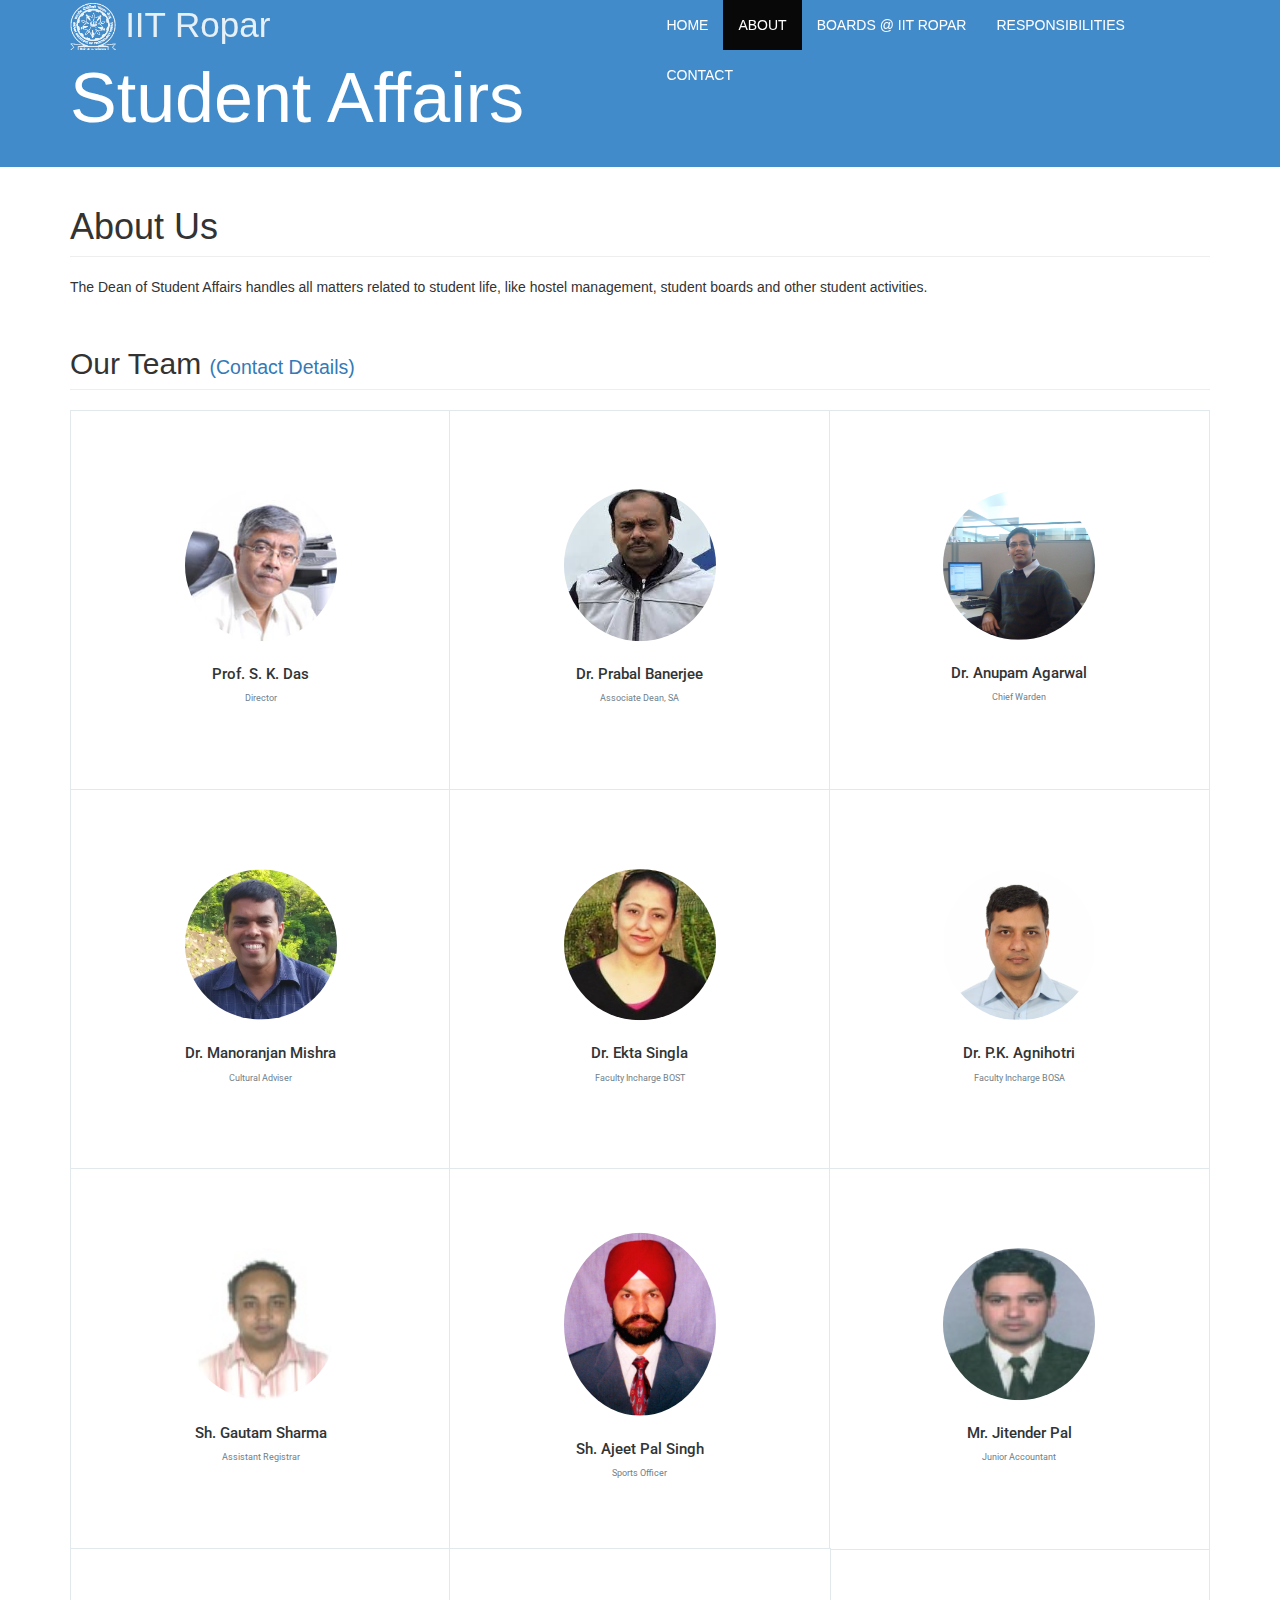
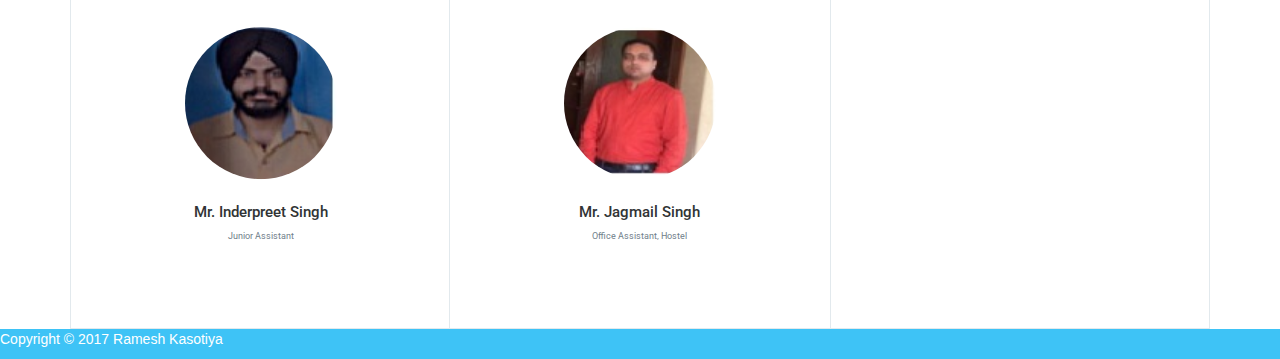
<file: rest/about.html>
<!DOCTYPE html>
<html>
<head>
<title>Student Affairs</title>
<link rel="shortcut icon" href="../images/iitrpr1.png" type="image/png">
  <link rel="stylesheet" href="https://netdna.bootstrapcdn.com/bootstrap/3.1.0/css/bootstrap.css">
  <script type="text/javascript" src="http://cdnjs.cloudflare.com/ajax/libs/jquery/2.1.3/jquery.min.js"></script>
  <script src="http://netdna.bootstrapcdn.com/bootstrap/3.1.0/js/bootstrap.min.js"></script>

<!-- external files for navbar part -->
<link rel="stylesheet" type="text/css" href="../css/wave.css">
<script type="text/javascript" src="../js/wave.js"></script>
<link rel="stylesheet" type="text/css" href="../css/navbar1.css">
<script type="text/javascript" src="../js/navbar1.js"></script>

<!-- external file for about us part -->
  
  <link href="../css/team.css" rel="stylesheet">
  <link rel="stylesheet" type="text/css" href="https://fonts.googleapis.com/css?family=Roboto:100,300,400,500,700,900">
</head>

<body onload="myFunction()" style="margin:0;">

<div id="loader1">
</div>
<div id="loader2">
  <div class="hero">
  </div>
</div>

<!-- navbar1 is here -->
<div style="display:none;" id="navbar1" class="animate-bottom">
   <!-- Fixed navbar -->
    <div class="navbar navbar-inverse navbar-fixed-top" role="navigation">
      <div class="container">
        <div class="navbar-header">
          <button type="button" class="navbar-toggle" data-toggle="collapse" data-target=".navbar-collapse">
            <span class="sr-only">Toggle navigation</span>
            <span class="icon-bar"></span>
            <span class="icon-bar"></span>
            <span class="icon-bar"></span>
          </button>
          <div class="small-logo-container">
            <a class="small-logo" href="http://www.iitrpr.ac.in"><img src="../images/iitrpr.png" style="width: 15%; margin-top: 0; margin-right: 3% "></img>IIT Ropar</a>
          </div>
        </div>
        <div class="navbar-collapse collapse" style="width: 49%; float: right;">
          
          <ul class="nav navbar-nav navbar-right">
            <li><a href="../index.html">HOME</a></li>
            <li class="active"><a href="about.html">ABOUT</a></li>
            <li><a href="boards.html">BOARDS @ IIT ROPAR</a></li>
            <li><a href="responsibilities.html">RESPONSIBILITIES</a></li>
            <li><a href="contacts.html">CONTACT</a></li>
          </ul>
        </div><!--/.nav-collapse -->
      </div>
    </div>

    <div class="container-fluid big-logo-row">
      <div class="container">
        <div class="row">
          <div class="col-xs-12 big-logo-container">
            <h1 class="big-logo">Student Affairs</h1>
          </div><!--/.col-xs-12 -->
        </div><!--/.row -->
      </div><!--/.container -->
    </div><!--/.container-fluid -->

   <!-- Page Content -->

    <div class="container">

        <!-- Introduction Row -->
        <div class="row">
            <div class="col-lg-12">
                <h1 class="page-header">About Us
                </h1>
                <p>The Dean of Student Affairs handles all matters related to student life, like hostel management, student boards and other student activities.</p>
            </div>
        </div>

        <!-- Team Members Row -->
        <div class="row">
            <div class="col-lg-12">
                <h2 class="page-header">Our Team
                <small><a href="http://www.iitrpr.ac.in/student-affairs" >(Contact Details)</a></small>
                </h2>
            </div>
        </div>

    </div>
    <!-- /.container -->

<div class="container">
  <div class="at-grid" data-column="3">

    <div class="at-column">
      <div class="at-user">
        <a href="http://www.iitrpr.ac.in/smmee/skdas">
        <div class="at-user__avatar"><img src="../aboutUs/images/director.jpg"/></div>
        <div class="at-user__name">Prof. S. K. Das</div>
        <div class="at-user__title">Director</div>
        </a>
      </div>
    </div>

    <div class="at-column">
      <div class="at-user">
        <a href="https://sites.google.com/a/iitrpr.ac.in/iitropar-chemistry/faculty/dr-prabal-banerjee">
        <div class="at-user__avatar"><img src="../aboutUs/images/prabal.jpg"/></div>
        <div class="at-user__name">Dr. Prabal Banerjee</div>
        <div class="at-user__title">Associate Dean, SA</div>
        </a>
      </div>
    </div>

    <div class="at-column">
      <div class="at-user">
        <a href="https://sites.google.com/site/anupamagrawal/">
        <div class="at-user__avatar"><img src="../aboutUs/images/anupam.jpg"/></div>
        <div class="at-user__name">Dr. Anupam Agarwal</div>
        <div class="at-user__title">Chief Warden</div>
        </a>
      </div>
    </div>
    
    <div class="at-column">
      <div class="at-user">
        <a href="http://www.iitrpr.ac.in/FD/People_MM.html">
        <div class="at-user__avatar"><img src="../aboutUs/images/manoranjan.jpg"/></div>
        <div class="at-user__name">Dr. Manoranjan Mishra</div>
        <div class="at-user__title">Cultural Adviser</div>
        </a>
      </div>
    </div>

    <div class="at-column">
      <div class="at-user">
        <a href="http://www.iitrpr.ac.in/smmee/ekta">
        <div class="at-user__avatar"><img src="../aboutUs/images/ekta.jpg"/></div>
        <div class="at-user__name">Dr. Ekta Singla</div>
        <div class="at-user__title">Faculty Incharge BOST</div>
        </a>
      </div>
    </div>

    <div class="at-column">
      <div class="at-user">
        <a href="http://prabhatagnihotri.weebly.com/">
        <div class="at-user__avatar"><img src="../aboutUs/images/agnihotri.png"/></div>
        <div class="at-user__name">Dr. P.K. Agnihotri</div>
        <div class="at-user__title">Faculty Incharge BOSA</div>
        </a>
      </div>
    </div>

    <div class="at-column">
      <div class="at-user">
        <a href="http://www.iitrpr.ac.in/student-affairs">
        <div class="at-user__avatar"><img src="../aboutUs/images/gautam.png"/></div>
        <div class="at-user__name">Sh. Gautam Sharma</div>
        <div class="at-user__title">Assistant Registrar</div>
        </a>
      </div>
    </div>

    <div class="at-column">
      <div class="at-user">
        <a href="http://www.iitrpr.ac.in/student-affairs">
        <div class="at-user__avatar"><img src="../aboutUs/images/apal.jpg"/></div>
        <div class="at-user__name">Sh. Ajeet Pal Singh</div>
        <div class="at-user__title">Sports Officer</div>
        </a>
      </div>
    </div>

    <div class="at-column">
      <div class="at-user">
        <a href="http://www.iitrpr.ac.in/student-affairs">
        <div class="at-user__avatar"><img src="../aboutUs/images/Jitender.png"/></div>
        <div class="at-user__name">Mr. Jitender Pal</div>
        <div class="at-user__title">Junior Accountant</div>
        </a>
      </div>
    </div>

    <div class="at-column">
      <div class="at-user">
        <a href="http://www.iitrpr.ac.in/student-affairs">
        <div class="at-user__avatar"><img src="../aboutUs/images/inderpreet.png"/></div>
        <div class="at-user__name">Mr. Inderpreet Singh</div>
        <div class="at-user__title">Junior Assistant</div>
        </a>
      </div>
    </div>

    <div class="at-column">
      <div class="at-user">
        <a href="http://www.iitrpr.ac.in/student-affairs">
        <div class="at-user__avatar"><img src="../aboutUs/images/Jagmail.jpg"/></div>
        <div class="at-user__name">Mr. Jagmail Singh</div>
        <div class="at-user__title">Office Assistant, Hostel</div>
        </a>
      </div>
    </div>

  </div>
</div>
 

            <!-- Footer -->
            <footer>
                <div class="row" style="background-color: #3ec3f6;">
                    <div class="col-lg-12">
                        <p style="color: white;">Copyright &copy; 2017 Ramesh Kasotiya</p>
                    </div>
                </div>
            </footer>

        </div>
    <!-- /.container -->
        </div><!--/.col-xs-12 -->
      </div><!--/.row -->
    </div><!--/.container -->
</div>


<!-- script part is here -->
<script>
var myVar;
var navbar1;
function myFunction() {
    myVar = setTimeout(showPage,0);
 var navbarColor = "62,195,246";//color attr for rgba
  var smallLogoHeight = $('.small-logo').height();
  var bigLogoHeight = $('.big-logo').height();
  
  
  var smallLogoEndPos = 0;
  var smallSpeed = (smallLogoHeight / bigLogoHeight);
  
  var ySmall = ($(window).scrollTop() * smallSpeed); 
  
  var smallPadding = navbarHeight - ySmall;
  if (smallPadding > navbarHeight) { smallPadding = navbarHeight; }
  if (smallPadding < smallLogoEndPos) { smallPadding = smallLogoEndPos; }
  if (smallPadding < 0) { smallPadding = 0; }
  
  $('.small-logo-container ').css({ "padding-top": smallPadding});
  
  var navOpacity = ySmall / smallLogoHeight; 
  if  (navOpacity > 1) { navOpacity = 1; }
  if (navOpacity < 0 ) { navOpacity = 0; }
  var navBackColor = 'rgba(' + navbarColor + ',' + navOpacity + ')';
  $('.navbar').css({"background-color": navBackColor});
  
  var shadowOpacity = navOpacity * 0.4;
  if ( ySmall > 1) {
    $('.navbar').css({"box-shadow": "0 2px 3px rgba(0,0,0," + shadowOpacity + ")"});
  } else {
    $('.navbar').css({"box-shadow": "none"});
  }
}

function showPage() {
  document.getElementById("loader1").style.display = "none";
  document.getElementById("loader2").style.display = "none";
  document.getElementById("navbar1").style.display = "block";
}
</script>

</body>
</html>
</file>
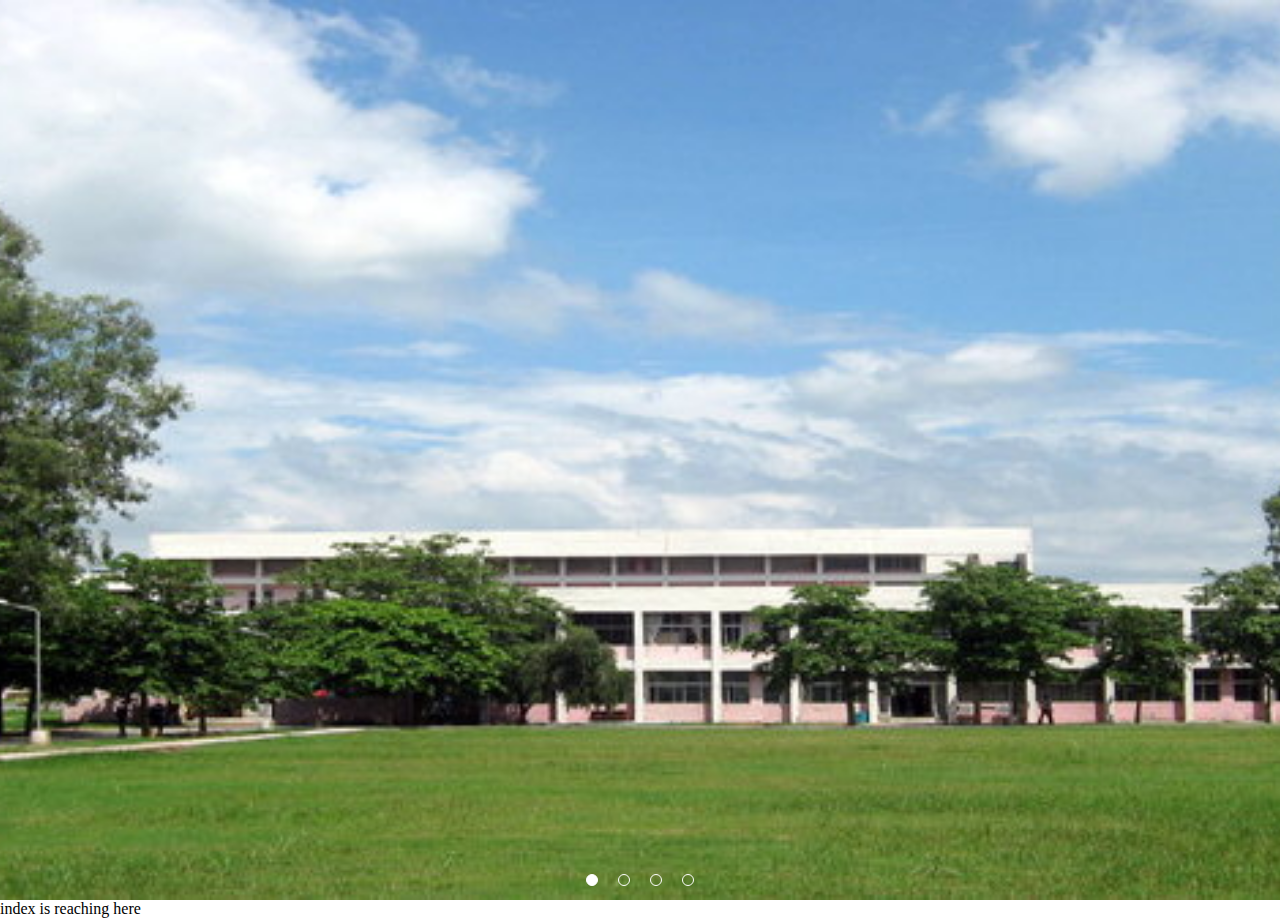
<file: rest/gallery.htm>
<!doctype html>
<!DOCTYPE html>
<html>
<head>
  <title>slider 2</title>
  <link rel="stylesheet" href="../css/gallery.css">
  <script type="text/javascript" src="http://cdnjs.cloudflare.com/ajax/libs/jquery/2.1.3/jquery.min.js"></script>
</head>
<body>
  <div class="contentContainer" >
    <div class='wrapper' >
      <div class="bg bg-1"></div>
      <div class="bg bg-2"></div>
      <div class="bg bg-3"></div>
      <div class="bg bg-4"></div>
    </div>
  </div>
  <div id="navLinks">
    <ul>
      <li class="itemLinks" data-pos="0px"></li>
      <li class="itemLinks" data-pos="-100%"></li>
      <li class="itemLinks" data-pos="-200%"></li>
      <li class="itemLinks" data-pos="-300%"></li>
    </ul>
  </div>

<script type="text/javascript">
 document.write("index is reaching here");

  var links = document.querySelectorAll(".itemLinks");
var wrapper = document.querySelector(".wrapper");

// the activeLink provides a pointer to the currently displayed item
var activeLink = 0;

// setup the event listeners
for (var i = 0; i < links.length; i++) {
  var link = links[i];
  link.addEventListener('click', setClickedItem, false);

  // identify the item for the activeLink
  link.itemID = i;
}

// set first item as active
links[activeLink].classList.add("active");

function setClickedItem(e) {
  removeActiveLinks();

  var clickedLink = e.target;
  activeLink = clickedLink.itemID;

  changePosition(clickedLink);
}

function removeActiveLinks() {
  for (var i = 0; i < links.length; i++) {
    links[i].classList.remove("active");
  }
}

// Handle changing the slider position as well as ensure
// the correct link is highlighted as being active
function changePosition(link) {
  link.classList.add("active");

  var position = link.getAttribute("data-pos");
  wrapper.style.left = position;
}

var transforms = ["transform",
  "msTransform",
  "webkitTransform",
  "mozTransform",
  "oTransform"
];

var transformProperty = getSupportedPropertyName(transforms);

// vendor prefix management
function getSupportedPropertyName(properties) {
    for (var i = 0; i < properties.length; i++) {
      if (typeof document.body.style[properties[i]] != "undefined") {
        return properties[i];
      }
    }
    return null;
  }
  //
  // The code for sliding the content automatically
  //
var timeoutID;

function startTimer() {
  // wait 2 seconds before calling goInactive
  timeoutID = window.setInterval(goToNextItem, 2000);
}
startTimer();

function resetTimer() {
  window.clearInterval(timeoutID);
  startTimer();
}

function goToNextItem() {
  removeActiveLinks();

  if (activeLink < links.length - 1) {
    activeLink++;
  } else {
    activeLink = 0;
  }

  var newLink = links[activeLink];
  changePosition(newLink);
}
</script>

</body>
</html>
</file>
<file: css/wave.css>
/* Center the loader */
#loader {
  position: absolute;
  left: 50%;
  top: 50%;
  z-index: 1;
  width: 150px;
  height: 150px;
  margin: -75px 0 0 -75px;
  border: 16px solid #f3f3f3;
  border-radius: 50%;
  border-top: 16px solid #1976D2;
  width: 120px;
  height: 120px;
  -webkit-animation: spin 2s linear infinite;
  animation: spin 2s linear infinite;
}

@-webkit-keyframes spin {
  0% { -webkit-transform: rotate(0deg); }
  100% { -webkit-transform: rotate(360deg); }
}

@keyframes spin {
  0% { transform: rotate(0deg); }
  100% { transform: rotate(360deg); }
}

/* Add animation to "page content" */
.animate-bottom {
  position: relative;
  -webkit-animation-name: animatebottom;
  -webkit-animation-duration: 1s;
  animation-name: animatebottom;
  animation-duration: 1s
}

@-webkit-keyframes animatebottom {
  from { bottom:-100px; opacity:0 } 
  to { bottom:0px; opacity:1 }
}

@keyframes animatebottom { 
  from{ bottom:-100px; opacity:0 } 
  to{ bottom:0; opacity:1 }
}

#myDiv {
  display: none;
  text-align: center;
}
.hero {
  height: 100vh;
  background-color: #34b1df;
}

.logo {
  position: absolute;
  top: 50%;
  left: 50%;
  transform: translate(-50%, -50%);
}

.wave {
  width: 100%;
  height: 50vh;
  margin-top: 50vh;
  
  path {
    fill: rgba(67, 117, 178, 0.15);
  }
}
</file>
<file: css/team.css>
.at-section__title {
  margin: 0 0 70px;
  color: #000;
  font-family: 'Roboto', sans-serif;
  font-size: 3.5rem;
  font-weight: 300;
  line-height: 2.625rem;
  text-align: center;
}
.at-grid {
  display: -webkit-box;
  display: -ms-flexbox;
  display: flex;
  -webkit-box-orient: horizontal;
  -webkit-box-direction: normal;
      -ms-flex-direction: row;
          flex-direction: row;
  -ms-flex-wrap: wrap;
      flex-wrap: wrap;
  background: #FFF;
  border: 1px solid #E2E9ED;
}
.at-grid[data-column="1"] .at-column {
  width: 100%;
  max-width: 100%;
  min-width: 100%;
  -ms-flex-preferred-size: 100%;
      flex-basis: 100%;
}
.at-grid[data-column="2"] .at-column {
  width: 50%;
  max-width: 50%;
  min-width: 50%;
  -ms-flex-preferred-size: 50%;
      flex-basis: 50%;
}
.at-grid[data-column="3"] .at-column {
  width: 33.33333%;
  max-width: 33.33333%;
  min-width: 33.33333%;
  -ms-flex-preferred-size: 33.33333%;
      flex-basis: 33.33333%;
}
.at-grid[data-column="4"] .at-column {
  width: 25%;
  max-width: 25%;
  min-width: 25%;
  -ms-flex-preferred-size: 25%;
      flex-basis: 25%;
}
.at-grid[data-column="5"] .at-column {
  width: 20%;
  max-width: 20%;
  min-width: 20%;
  -ms-flex-preferred-size: 20%;
      flex-basis: 20%;
}
.at-grid[data-column="6"] .at-column {
  width: 16.66667%;
  max-width: 16.66667%;
  min-width: 16.66667%;
  -ms-flex-preferred-size: 16.66667%;
      flex-basis: 16.66667%;
}
.at-grid[data-column="7"] .at-column {
  width: 14.28571%;
  max-width: 14.28571%;
  min-width: 14.28571%;
  -ms-flex-preferred-size: 14.28571%;
      flex-basis: 14.28571%;
}
.at-grid[data-column="8"] .at-column {
  width: 12.5%;
  max-width: 12.5%;
  min-width: 12.5%;
  -ms-flex-preferred-size: 12.5%;
      flex-basis: 12.5%;
}
.at-grid[data-column="9"] .at-column {
  width: 11.11111%;
  max-width: 11.11111%;
  min-width: 11.11111%;
  -ms-flex-preferred-size: 11.11111%;
      flex-basis: 11.11111%;
}
.at-column {
  z-index: 0;
  position: relative;
  background: #FFF;
  box-shadow: 0 0 0 1px #E2E9ED;
  padding: 10px;
  box-sizing: border-box;
  -webkit-transition: box-shadow 0.2s ease, z-index 0s 0.2s ease, -webkit-transform 0.2s ease;
  transition: box-shadow 0.2s ease, z-index 0s 0.2s ease, -webkit-transform 0.2s ease;
  transition: box-shadow 0.2s ease, transform 0.2s ease, z-index 0s 0.2s ease;
  transition: box-shadow 0.2s ease, transform 0.2s ease, z-index 0s 0.2s ease, -webkit-transform 0.2s ease;
}
.at-column:before {
  content: "";
  display: block;
  padding-top: 100%;
}
.at-column:hover {
  z-index: 1;
  box-shadow: 0 8px 50px rgba(0, 0, 0, 0.2);
  -webkit-transform: scale(1.05);
          transform: scale(1.05);
  -webkit-transition: box-shadow 0.2s ease, z-index 0s 0s ease, -webkit-transform 0.2s ease;
  transition: box-shadow 0.2s ease, z-index 0s 0s ease, -webkit-transform 0.2s ease;
  transition: box-shadow 0.2s ease, transform 0.2s ease, z-index 0s 0s ease;
  transition: box-shadow 0.2s ease, transform 0.2s ease, z-index 0s 0s ease, -webkit-transform 0.2s ease;
}
.at-column:hover .at-social {
  margin: 16px 0 0;
  opacity: 1;
}
@media (max-width: 800px) {
  .at-column {
    width: 50% !important;
    max-width: 50% !important;
    min-width: 50% !important;
    -ms-flex-preferred-size: 50% !important;
        flex-basis: 50% !important;
  }
}
@media (max-width: 600px) {
  .at-column {
    width: 100% !important;
    max-width: 100% !important;
    min-width: 100% !important;
    -ms-flex-preferred-size: 100% !important;
        flex-basis: 100% !important;
  }
}
.at-user {
  position: absolute;
  top: 50%;
  left: 0;
  width: 100%;
  -webkit-transform: translate(0, -50%);
          transform: translate(0, -50%);
  text-align: center;
}
.at-user__avatar {
  width: 40%;
  height: 40%;
  border-radius: 100%;
  margin: 0 auto 20px;
  overflow: hidden;
}
.at-user__avatar img {
  display: block;
  width: 100%;
  max-width: 100%;
}
.at-user__name {
  color: #313435;
  font-family: 'Roboto', sans-serif;
  font-size: 1.5rem;
  font-weight: 500;
  line-height: 2.625rem;
}
.at-user__title {
  color: #6F808A;
  font-family: 'Roboto', sans-serif;
  font-size: 0.875rem;
  line-height: 2.375rem;
}
</file>
<file: css/gallery.css>
* {
  margin: 0;
  padding: 0;
}

body,
html {
  height: 100%;
  min-height: 100%;
  width: 100%;
}

.contentContainer {
  height: 100%;
  width: 100%;
  overflow: hidden;
}

.wrapper {
  width: 400%;
  height: 100%;
  position: relative;
  left: 0;
  white-space: normal;
  -webkit-transition: left 1s ease-in-out;
}

.bg {
  height: 100%;
  width: 25%;
  float: left
}

.bg.bg-1 {
  background: url(../images/gallery2.jpg);
  background-position: center;
  background-size: cover;
  background-attachment: fixed;
}

.bg.bg-2 {
  background: url(../images/gallery1.jpg);
  background-position: center;
  background-size: cover;
  background-attachment: fixed;
}

.bg.bg-3 {
  background: url(../images/gallery3.jpg);
  background-position: center;
  background-size: cover;
  background-attachment: fixed;
}

.bg.bg-4 {
  background: url(../images/gallery.jpg);
  background-position: center;
  background-size: cover;
  background-attachment: fixed;
}

#navLinks {
  position: fixed;
  bottom: 0;
  text-align: center;
  width: 100%;
}

#navLinks ul {
  margin: 0px;
  padding: 0px;
  display: inline-block;
  margin-top: 6px;
}

#navLinks ul li {
  float: left;
  text-align: center;
  margin: 10px;
  list-style: none;
  cursor: pointer;
  background-color: none;
  border: 1px solid #fff;
  padding: 5px;
  border-radius: 50%;
}

#navLinks ul li:hover {
  background-color: #eee;
}

#navLinks ul li.active {
  background-color: #fff;
  outline-width: 7px;
}

#navLinks ul li.active:hover {
  background-color: #eee;
}
</file>
<file: css/navbar1.css>
/* *********************************
           Variables
  ********************************** */
/* *********************************
   Some Style Overrides on Bootstrap
  ********************************** */
  
.navbar-inverse {
  background: rgba(62, 195, 246, 0);
  border-bottom: none;
}

.navbar-inverse .navbar-toggle {
  border: 1px solid #333;
  border-color: rgba(255, 255, 255, 0.7);
}

.navbar-inverse .navbar-collapse, .navbar-inverse .navbar-form {
  border-color: transparent;
}
@media (max-width: 767px) {
  .navbar-inverse .navbar-collapse, .navbar-inverse .navbar-form {
    background: #428bca;
  }
}

.navbar-inverse .navbar-nav > li > a {
  color: #FFFFFF;
}

.navbar-inverse .navbar-nav > li > a:hover, .navbar-inverse .navbar-nav > li > a:focus {
  color: #3ec3f6;
}

/* *********************************
           Toolbar Logo
  ********************************** */
.small-logo-container {
  padding-top: 50px;
  height: 50px;
  overflow: hidden;
  position: absolute;
}

.small-logo {
  color: #f9fbfc;
  opacity: 0.9;
  font-size: 2.5em;
  padding-bottom: 2px;
}

/* *********************************
           Big Logo
  ********************************** */
.big-logo-row {
  background: #428bca;
  color :#FFFFFF;
}
.big-logo-row .big-logo-container {
  padding-top: 60px;
}
.big-logo-row h1 {
  font-size: 4em;
  margin: 0;
  padding: 0 0 15px 0;
}
@media (min-width: 400px) {
  .big-logo-row h1 {
    font-size: 1.5em;
  }
}
@media (min-width: 440px) {
  .big-logo-row h1 {
    font-size: 2em;
  }
}
@media (min-width: 500px) {
  .big-logo-row h1 {
    font-size: 3em;
  }
}
@media (min-width: 630px) {
  .big-logo-row h1 {
    font-size: 3.5em;
  }
}
@media (min-width: 768px) {
  .big-logo-row h1 {
    font-size: 4em;
    padding-bottom: 30px;
  }
}
@media (min-width: 1200px) {
  .big-logo-row h1 {
    font-size: 5em;
  }
}
</file>
